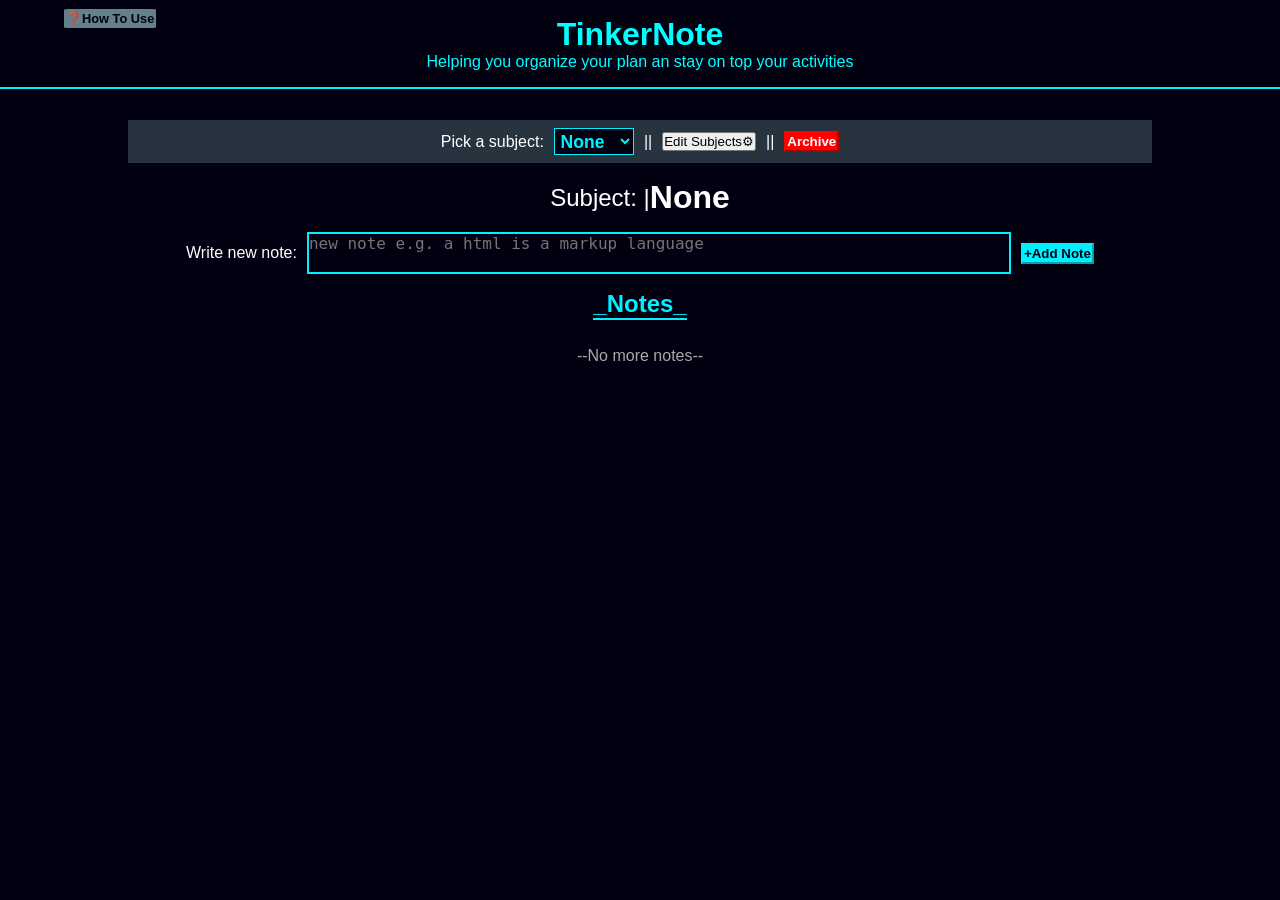
<file: index.html>
<!DOCTYPE html>
<html lang="en">
<head>
    <meta charset="UTF-8">
    <meta name="viewport" content="width=device-width, initial-scale=1.0">
    <title>TinkerNote</title>
    <link rel="stylesheet" href="./style.css">
    <link rel="icon" href="./icons/logo.png">
    <link rel="manifest" href="manifest.json">
    <meta name="theme-color" content="#000000">
</head>
<body>    
    <header class="header">
        <h1>TinkerNote</h1>
        <p>Helping you organize your plan an stay on top your activities</p>
    </header>
    <section class="main">
        <div class="subject-sect">
            <label for="subject">Pick a subject: </label>
            <select name="subject" id="subject">
                <option value="none" class="option" selected disabled>None</option>
            </select>||
            <!-- <button onclick="addSubject()" class="addNew">+Add new</button>
            <button onclick="delSubject()" class="delete">-Delete subject</button> -->
            <button onclick="toggleSubMenu()">Edit Subjects⚙</button>
            ||<a href="./archive.html"><button class="delete">Archive</button></a>
        </div>
        <div class="subPanel">
            <div class="panel-head">
                <label for="subjectName">Subject: |</label>
                <h1 id="subjectName">None</h1>
            </div>
            
            <div class="notepad">
                <label for="newNote" class="note-label">Write new note:</label>
                <textarea name="newNote" id="newNote" class="info" placeholder="new note e.g. a html is a markup language"></textarea>
                <button onclick="addNote()" class="addNew" id="newNoteButton">+Add Note</button>
            </div>
        </div>
        <h1 class="note-title"> _Notes_</h1>
        <div id="notesSection">
            <!-- <div class="note"><label class="date">Config</label> <span class="note-info">Select or add a new Subject to add notes</span ></div> -->
        </div>
        <p class="note-close">--No more notes--</p>
        
        <div id="editor" hidden>
            <label for="editInp">Editor</label><br>
            <textarea name="editInp" id="editInp"></textarea>
            <div>
                <button class="delete" onclick="toggleEditor()">cancel</button>
                <button class="addNew" onclick="editNote()">confirm</button>
            </div>
        </div>
        <div id="subjectMenu" hidden>
            <button class="xButton" onclick="toggleSubMenu()">X</button>
            <h1>Subjects/Titles</h1>
            <button onclick="addSubject()" class="addNew">+Add new</button>
            <div id="menuSubList">
                <!--This is an example of how an item in the list would be constructed -->
                <!-- <div class="menuSub">
                        <span class="menuSubName">Subject name</span>
                        <div>
                            <button class="addNew">change name</button>
                            <button class="delete">delete</button>
                        </div>
                </div>  -->
            </div>
        </div>
        <div id="usageInfo" hidden>
            <button onclick="toggleUsageInfo()">x</button>
            <h1>How To use</h1>
            <ol type="1">
                <li>Click on the edit subject button and add a new subject/topic(note: only letters, numbers and hyphen are valid characters).</li>
                <li>Once added you can click the x button on the top-right and now you can switch between the preferred subject.</li>
                <li>Once a subject has been selected, add a note by filling in the text box with the content you want as the first note and then click on the add note button.</li>
                <li>You can rename, delete or expand(to show line breaks) the content of each note by clicking on its respective button.</li>
                <li>Once a note has been archived, it can only be viewed in the archive, it will not be deleted unless you want it to.</li>
                <li>If a subject is deleted, it's notes(INCLUDING those in archive) are permanently deleted and cannt be recoverd.</li>
            </ol>
            <p>-- All your data is saved locally --</p>
        </div>
        <span class="htu_toggle" onclick="toggleUsageInfo()">❓How To Use</span>
    </section>


    <script type="text/javascript" src="./script.js"></script>
    <script>
        if ('serviceWorker' in navigator) {
        window.addEventListener('load', () => {
            navigator.serviceWorker.register('./sw.js')
            .then(reg => console.log('Service Worker registered!'))
            .catch(err => console.log('Service Worker registration failed: ', err));
        });
        }
  </script>
</body>
</html>
</file>
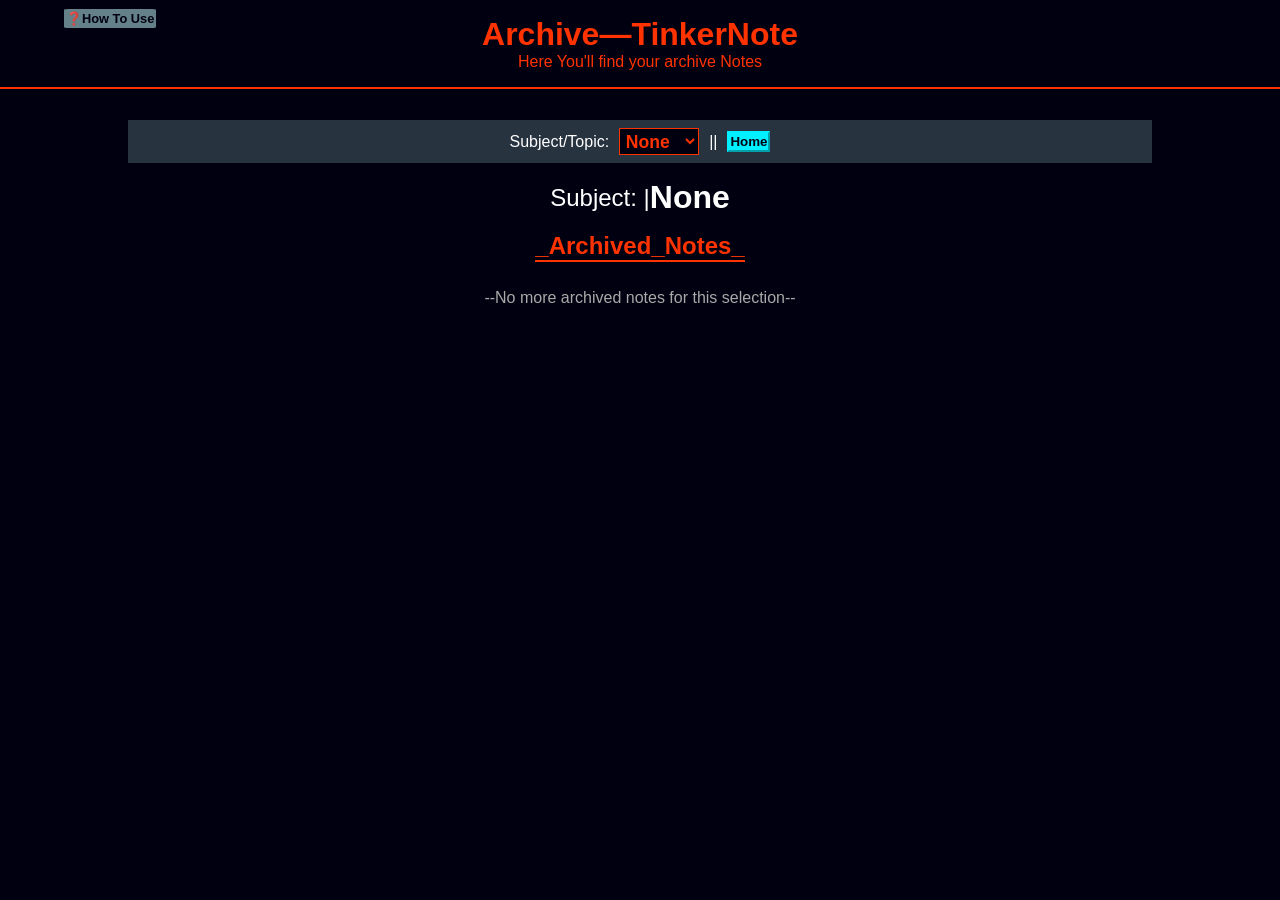
<file: archive.html>
<!DOCTYPE html>
<html lang="en">
<head>
    <meta charset="UTF-8">
    <meta name="viewport" content="width=device-width, initial-scale=1.0">
    <title>Archive—TinkerNote</title>
    <link rel="icon" href="./icons/logo.png">
    <link rel="stylesheet" href="style.css">
</head>
<body>
    <header class="arch-header">
        <h1>Archive—TinkerNote</h1>
        <p>Here You'll find your archive Notes</p>
    </header>
    <section class="main">
        <div class="subject-sect">
            <label for="subject">Subject/Topic: </label>
            <select name="subject" id="subject" class="arch">
                <option value="none" class="option" selected disabled>None</option>
            </select>||
            <a href="./index.html"><button class="addNew">Home</button></a>
        </div>
        <div class="subPanel">
            <div class="panel-head">
                <label for="subjectName">Subject: |</label>
                <h1 id="subjectName">None</h1>
            </div>
            <h1 class="note-title arch"> _Archived_Notes_</h1>
        </div>
        <div id="notesSection">
            <!-- <div class="note"><label class="date">Config</label> <span class="note-info">Select or add a new Subject to add notes</span ></div> -->
        </div>
        <p class="note-close">--No more archived notes for this selection--</p>
        
        <div id="editor" hidden>
            <label for="editInp">Editor</label><br>
            <textarea name="editInp" id="editInp"></textarea>
            <div>
                <button class="delete" onclick="toggleEditor()">cancel</button>
                <button class="addNew" onclick="editNote()">confirm</button>
            </div>
        
        </div>
        <div id="usageInfo" hidden>
            <button onclick="toggleUsageInfo()">x</button>
            <h1>How To use</h1>
            <ol type="1">
                <li>Subjects cannot be added from the archive, if you want to add or delte them, click <a href="./index.html">here</a>.</li>
                <li>Once added you can click the x button on the top-right and now you can switch between the preferred subject.</li>
                <li>Once a subject has been selected, you can only view it's archived notes. To view other notes return to the main page</li>
                <li>You can rename, delete, recover or expand(to show line breaks) the content of each note by clicking on its respective button.</li>    
            </ol>
            <p>-- All your data is saved locally --</p>
        </div>
        <span class="htu_toggle" onclick="toggleUsageInfo()">❓How To Use</span>
    </section>

    <script type="text/javascript" src="./archive_script.js"></script>
</body>
</html>
</file>
<file: style.css>
/* colors: #000010(almost black), #00f0ff(cyan), #ff3300(red-orange), #f00(pure red) */
/* ===== IMPORTANT STUFF =====*/
[hidden] {
    display: none !important;
}
/* ========================== */

*{
    margin: 0;
    padding: 0;
    box-sizing: border-box;
}
body{
    margin: auto;
    font-family: Arial, Helvetica, sans-serif;
    background-color: #000010;
    text-align: center;
}
.header{
    padding: 1rem 1rem;
    background-color: #000010;
    width: 100%;
    color: cyan;
    font-size: 1rem;
    border-bottom: solid 2px #00f0ff;
    margin-bottom: 2vh;
    position: fixed;
    top: 0;
}
.arch-header{
    padding: 1rem 1rem;
    background-color: #000010;
    width: 100%;
    color: #ff3300;
    font-size: 1rem;
    border-bottom: solid 2px #ff3300;
    margin-bottom: 2vh;
    position: fixed;
    top: 0;
}
#subject{
    background-color: #000010;
    border-color: #00f0ff;
    color: #00f0ff;
    padding: 0.1rem;
    min-width: 5rem;
    font-weight: bold;
    font-size: 1.1rem;
}
.addNew{
    color: #000010;
    border-color: #00f0ff;
    font-weight: bold;
    background-color: #00f0ff;
    padding: 1px;   
}
.delete{
    color: white;
    border-color: #f00;
    font-weight: bold;
    background-color: #f00;
    padding: 1px;
}
.main{
    margin-top: 7.5rem;
    color: white;
    font-size: 1rem;
}
.subject-sect{
    padding: 0.5rem 0;
    display: flex;
    align-items: center;
    justify-content: center;
    gap: 10px;
    background-color: rgba(200, 255, 255, 0.2);
    width: 80vw;
    margin: auto;
    flex-basis: 320px;
    flex-wrap: wrap;
}
.panel-head{
    display: flex;
    margin: auto 0;
    align-items: center;
    text-align: center;
    justify-content: center;
    flex-basis: 320px;
    flex-wrap: wrap;

    margin: 1rem 0;
}
.panel-head :first-child{
    font-size: 1.5rem;
}
.panel-head :last-child{
    font-size: 2rem;
}
.notepad{
    margin-bottom: 1rem;
    display: flex;
    flex-wrap: wrap;
    flex-basis: 320px;
    align-items: center;
    justify-content: center;
    gap: 10px;
}
.info{
    max-width: 80vw;
    min-width: 55vw;
    border:solid 2px #00f0ff;
    color: white;
    background-color: #000010;
    font-size: 1rem;
    
    resize: none; 
    overflow: auto;
    white-space: pre-wrap;
    word-wrap: break-word; 
}
.note-title{
    color: #00f0ff;
    border-bottom: solid 2px #00f0ff;
    width: fit-content;
    margin: 0 auto;
}
#notesSection{
    width: 80vw;
    margin: auto;
}
.note{
    border-top: 1px solid gray;
    border-bottom: 1px solid gray;
    padding: 5px 0;
    display: flex;
    text-wrap: wrap;
    align-items: center;
    justify-content: left;
    gap: 10px;
    flex-wrap: wrap;
    flex-basis: 500px;
    /* margin-bottom: 2px; */
}

.note :first-child{
    border-right: dotted 2px #00f0ff;
    padding-right: 5px;
}
.note-info{
    text-align: left;
    margin-left: 5vw;
    word-break: normal;
    word-wrap: break-word;
    text-wrap: wrap;
}
.note-close{
    margin-top: 3vh;
    font-size: 1rem;
    color: darkgray;
}
#editor{
    margin: auto;
    width: 100vw;
    height: 100vh;
    border: 2px solid #ff3300;
    background-color: rgba(100, 100, 100, 0.5);
    text-align: center;
    display: block;
    align-content: center;

    position: fixed;
    top: 50%;
    left: 50%;
    transform: translate(-50%, -50%); 
}
#editor label{
    font-weight: bold;
    font-size: 2rem;
}
#editInp{
    max-height: 80vh;
    min-height: 60vh;
    max-width: 95vw;
    min-width: 80vw;
    border:solid 2px #00f0ff;
    color: white;
    background-color: #000010;
    font-size: 1rem;
    
    resize: both;
    
    overflow: auto;
    white-space: pre-wrap;
    word-wrap: break-word; 
}
#subjectMenu{
    max-width: 100vw;
    max-height: 100vh;
    width: 95vw;
    height: 100vh;
    margin: auto;
    background-color: #000010;
    border: 1px double gray;

    position: fixed;
    top: 0;
    left: 0;

    overflow: auto;
    white-space: pre-wrap;
    word-wrap: break-word; 
}
.menuSub{
    display: flex;
    align-items: center;
    justify-content: center;
    flex-wrap: wrap;
    flex-basis: 320px;
    border-bottom: 1px dashed rgba(100, 100, 100, 0.5);
    padding: 10px;
}
.menuSubName {
    /* width: 50vw; */
    padding: 10px 15px;
    margin-right: 10vw;
    border-right: 2px solid #00f0ff;
}
.menuSub div{
    gap: 10vw;
    display: flex;
}
.menuSub button{
    min-width: 10vw;
    
}
.xButton{
    background-color: #f00;
    border-color: #f00;
    width: 2rem;
    height: 2rem;

    color: white;

    position: fixed;
    /* 1. Moves the left edge of the child to 50% of the parent's width */
    left: 90%;

    /* transform: translate(50cqw, 0); */
}
#usageInfo{
    margin: auto;
    background-color: rgb(20, 20, 30);
    border: 2px solid white;
    border-radius: 5%;
    width: 40vw;
    padding: 1rem;
    padding-left: 1.1rem;

    position: fixed;
    top: 20%;
    left: 25%;
}
#usageInfo ol{
    text-align: left;
}
#usageInfo p{
    color: rgb(155, 155, 180);
}
#usageInfo button{
    background-color: #f00;
    border-color: #f00;
    width: 2rem;
    height: 2rem;

    color: white;

    position: absolute;
    /* 1. Moves the left edge of the child to 50% of the parent's width */
    left: 80%;
}
@media (max-width: 768px) {
    #usageInfo{
        width: 90vw;
        left: 5%;
    }
    #usageInfo button{
        position: absolute;
        left:85%;
    }
}
.htu_toggle {
    background-color: rgba(200, 255, 255, 0.5);
    padding: 2px;
    border-radius: 5%;
    color: #000010;
    font-weight: bold;
    position: fixed;
    font-size: 0.8rem;
    top: 1%;
    left: 5%;
}
.htu_toggle:hover{
    cursor: pointer;
}
.arch{
    color: #ff3300 !important;
    border-color: #ff3300 !important;
}
a {
    color: #00f0ff;
    text-decoration: dashed;
}
a:hover{
    text-transform: capitalize;
    color: aqua;
    font-weight: bold;
}
</file>
